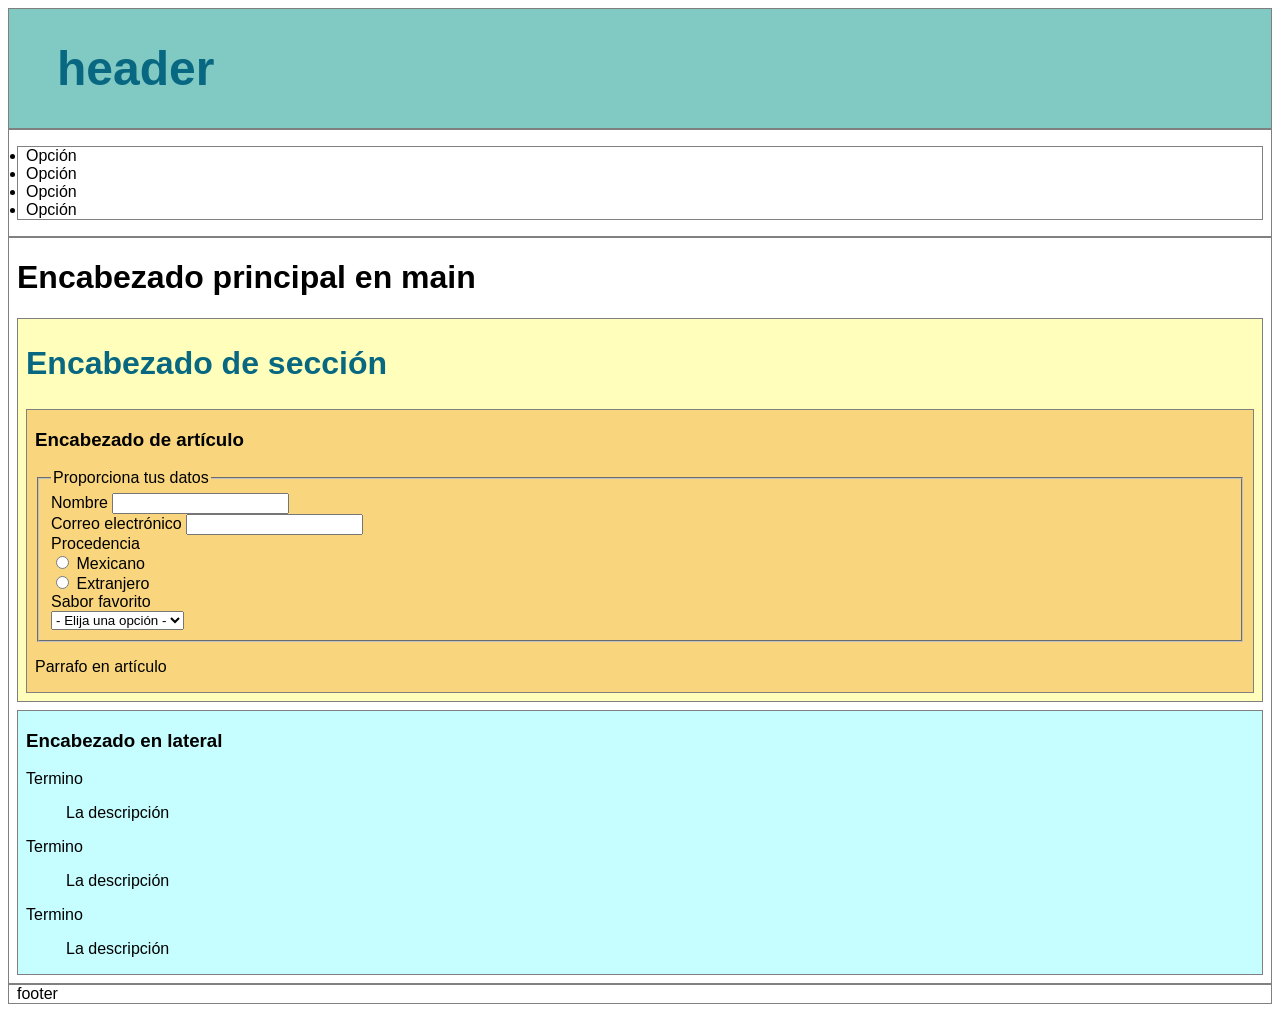
<file: CSS/index.html>
<!doctype html>
<html lang="es">
<head>
  <meta charset="UTF-8">
  <meta name="viewport" content="width=device-width, initial-scale=1.0">
  <meta name="description" content="Ejercicios de HTML">
  <link rel="stylesheet" href="css/estilos.css">
  <title>Diego Emmanuel Cabrera Brito</title>
</head>
<body>
  <header>header</header>
  <nav>
    <ul>
      <li>Opción</li>
      <li>Opción</li>
      <li>Opción</li>
      <li>Opción</li>
    </ul>
  </nav>
  <main>
    <h1>Encabezado principal en main</h1>
    <section>
      <h2>Encabezado de sección</h2>
      <article>
        <h3>Encabezado de artículo</h3>
        <form action="">
          <fieldset>
            <legend>Proporciona tus datos</legend>
            <label for="nombre">Nombre</label>
            <input type="text" id="nombre"><br>
            <label for="email">Correo electrónico</label>
            <input type="email" id="email">
            <br>
            <span>Procedencia</span>
            <br>
            <input type="radio" name="procedencia" id="mex" value="mex">
            <label for="mex">Mexicano</label><br>
            <input type="radio" name="procedencia" id="ext" value="ext">
            <label for="ext">Extranjero</label>
            <br>
            <label for="sabor">Sabor favorito</label>
            <br>
            <select id="sabor">
              <option value="">- Elija una opción -</option>
              <option value="fresa">Fresa</option>
              <option value="vainilla">Vainilla</option>
              <option value="chocolate">Chocolate</option>
            </select>
          </fieldset>
        </form>
        <p>Parrafo en artículo</p>
      </article>
    </section>
    <aside>
      <h3>Encabezado en lateral</h3>
      <dl>
        <dt>Termino</dt>
        <dd>
          <p>La descripción</p>
        </dd>
        <dt>Termino</dt>
        <dd>
          <p>La descripción</p>
        </dd>
        <dt>Termino</dt>
        <dd>
          <p>La descripción</p>
        </dd>
      </dl>
    </aside>
  </main>
  <footer>footer</footer>
</body>
</html>
</file>
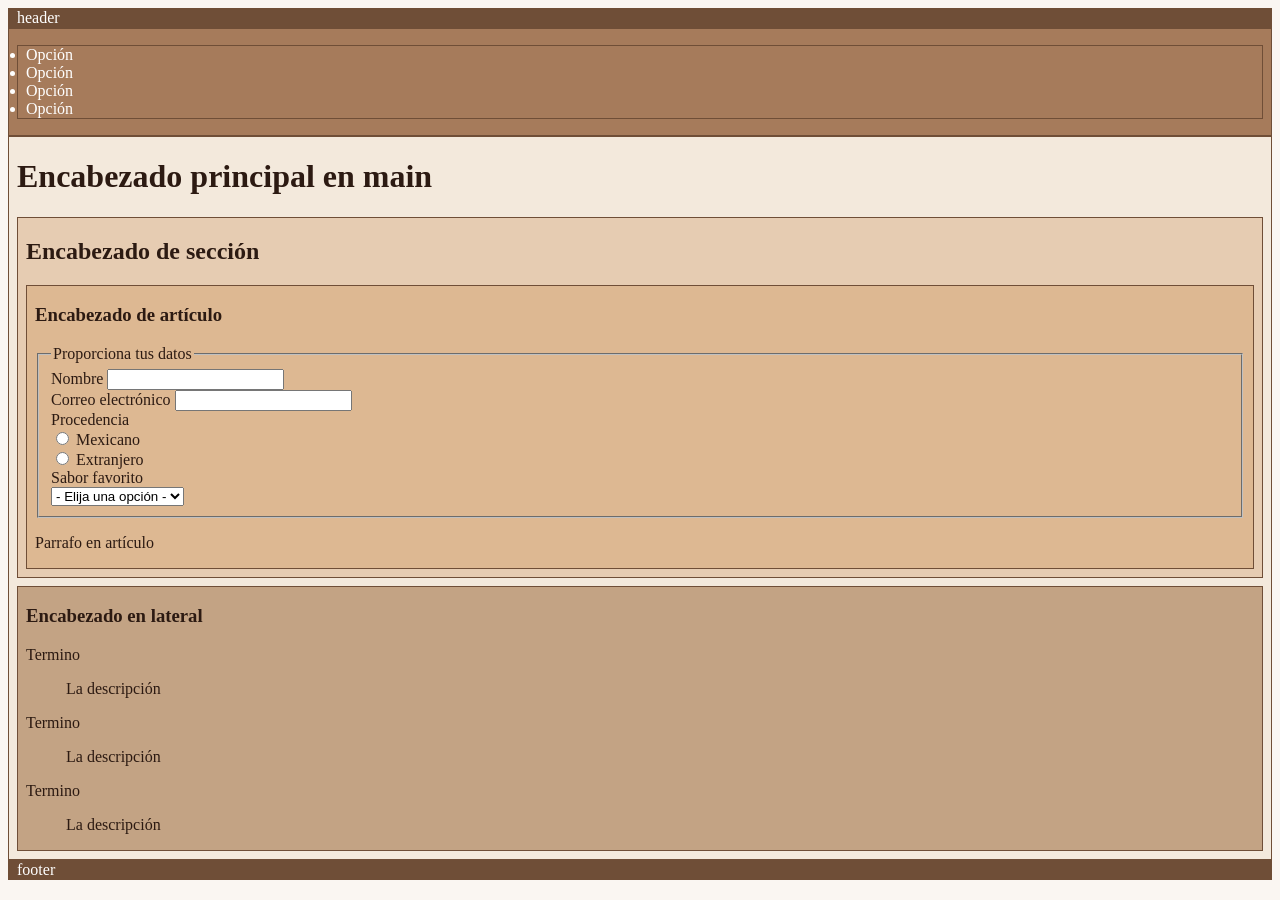
<file: HTML/index.html>
<!doctype html>
<html lang="es">
<head>
  <meta charset="UTF-8">
  <meta name="viewport" content="width=device-width, initial-scale=1.0">
  <meta name="description" content="Ejercicios de HTML">
  <link rel="stylesheet" href="css/estilos.css">
  <title>Diego Emmanuel Cabrera Brito</title>
</head>
<body>
  <header>header</header>
  <nav>
    <ul>
      <li>Opción</li>
      <li>Opción</li>
      <li>Opción</li>
      <li>Opción</li>
    </ul>
  </nav>
  <main>
    <h1>Encabezado principal en main</h1>
    <section>
      <h2>Encabezado de sección</h2>
      <article>
        <h3>Encabezado de artículo</h3>
        <form action="">
          <fieldset>
            <legend>Proporciona tus datos</legend>
            <label for="nombre">Nombre</label>
            <input type="text" id="nombre"><br>
            <label for="email">Correo electrónico</label>
            <input type="email" id="email">
            <br>
            <span>Procedencia</span>
            <br>
            <input type="radio" name="procedencia" id="mex" value="mex">
            <label for="mex">Mexicano</label><br>
            <input type="radio" name="procedencia" id="ext" value="ext">
            <label for="ext">Extranjero</label>
            <br>
            <label for="sabor">Sabor favorito</label>
            <br>
            <select id="sabor">
              <option value="">- Elija una opción -</option>
              <option value="fresa">Fresa</option>
              <option value="vainilla">Vainilla</option>
              <option value="chocolate">Chocolate</option>
            </select>
          </fieldset>
        </form>
        <p>Parrafo en artículo</p>
      </article>
    </section>
    <aside>
      <h3>Encabezado en lateral</h3>
      <dl>
        <dt>Termino</dt>
        <dd>
          <p>La descripción</p>
        </dd>
        <dt>Termino</dt>
        <dd>
          <p>La descripción</p>
        </dd>
        <dt>Termino</dt>
        <dd>
          <p>La descripción</p>
        </dd>
      </dl>
    </aside>
  </main>
  <footer>footer</footer>
</body>
</html>
</file>
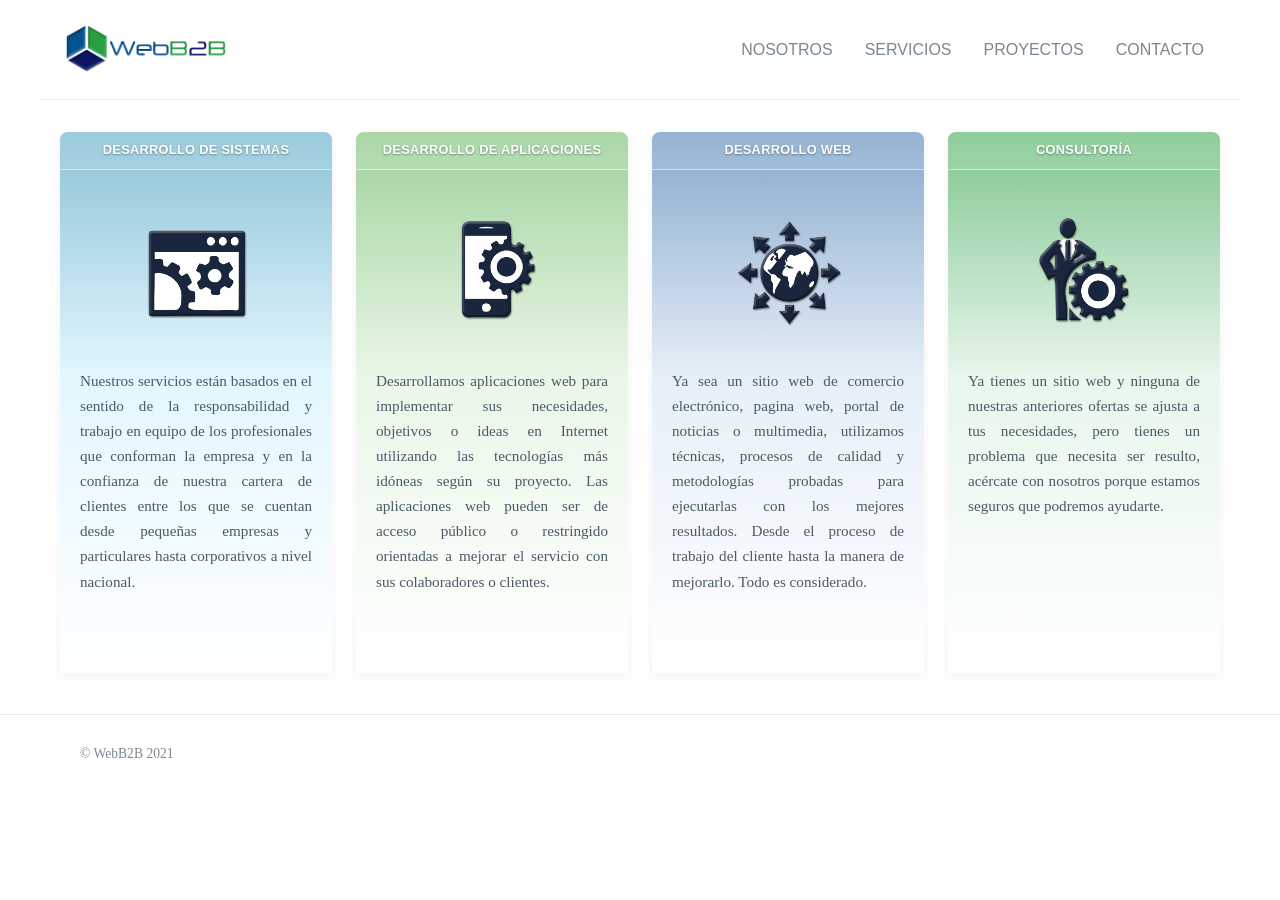
<file: PROYECTO_FINAL/index.html>
<!DOCTYPE html>
<html lang="es">
<head>
  <meta charset="UTF-8">
  <meta name="viewport" content="width=device-width, initial-scale=1">
  <title>WebB2B</title>
  <link rel="stylesheet" href="css/styles.css">
</head>
<body>

  <header class="encabezado">
    <div class="contenedor encabezado__interior">
      <a href="#" class="logo">
        <img src="images/logo.png" alt="WebB2B">
      </a>
      <nav class="menu">
        <ul>
          <li><a href="#nosotros">Nosotros</a></li>
          <li><a href="#servicios">Servicios</a></li>
          <li><a href="#proyectos">Proyectos</a></li>
          <li><a href="#contacto">Contacto</a></li>
        </ul>
      </nav>
    </div>
  </header>

  <main class="contenedor">
    <section id="servicios" class="servicios">

      <article class="tarjeta tarjeta--sistemas">
        <h2>Desarrollo de sistemas</h2>
        <img src="images/ico_sistemas.png" alt="Icono de desarrollo de sistemas">
        <p>Nuestros servicios están basados en el sentido de la responsabilidad y trabajo en equipo de los profesionales que conforman la empresa y en la confianza de nuestra cartera de clientes entre los que se cuentan desde pequeñas empresas y particulares hasta corporativos a nivel nacional.</p>
      </article>

      <article class="tarjeta tarjeta--apps">
        <h2>Desarrollo de aplicaciones</h2>
        <img src="images/ico_apps.png" alt="Icono de desarrollo de aplicaciones">
        <p>Desarrollamos aplicaciones web para implementar sus necesidades, objetivos o ideas en Internet utilizando las tecnologías más idóneas según su proyecto. Las aplicaciones web pueden ser de acceso público o restringido orientadas a mejorar el servicio con sus colaboradores o clientes.</p>
      </article>

      <article class="tarjeta tarjeta--web">
        <h2>Desarrollo web</h2>
        <img src="images/ico_web.png" alt="Icono de desarrollo web">
        <p>Ya sea un sitio web de comercio electrónico, pagina web, portal de noticias o multimedia, utilizamos técnicas, procesos de calidad y metodologías probadas para ejecutarlas con los mejores resultados. Desde el proceso de trabajo del cliente hasta la manera de mejorarlo. Todo es considerado.</p>
      </article>

      <article class="tarjeta tarjeta--consultoria">
        <h2>Consultoría</h2>
        <img src="images/ico_consultoria.png" alt="Icono de consultoría">
        <p>Ya tienes un sitio web y ninguna de nuestras anteriores ofertas se ajusta a tus necesidades, pero tienes un problema que necesita ser resulto, acércate con nosotros porque estamos seguros que podremos ayudarte.</p>
      </article>

    </section>
  </main>

  <footer class="pie">
    <div class="contenedor">
      <p>&copy; WebB2B 2021</p>
    </div>
  </footer>

</body>
</html>
</file>
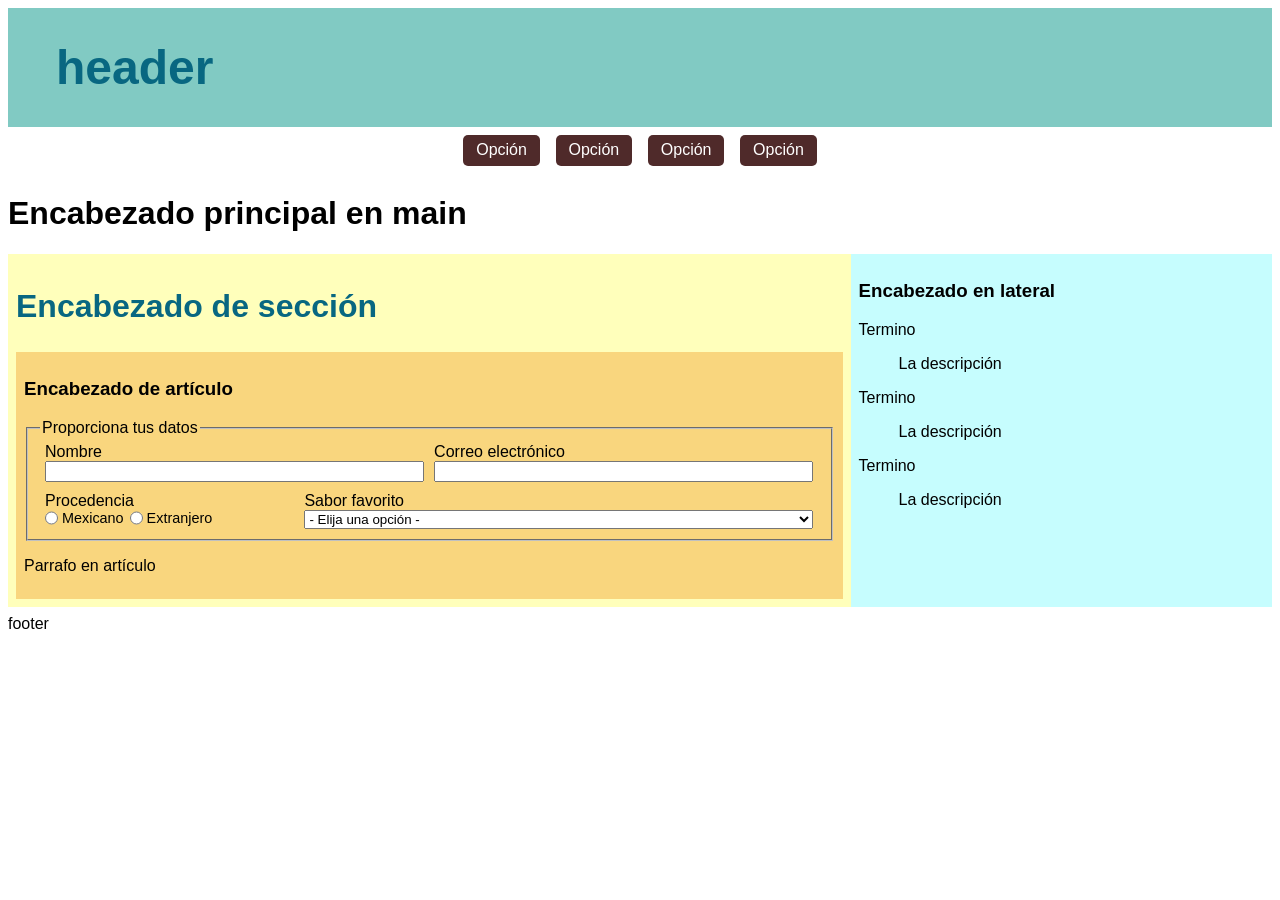
<file: RWD_CON_GRID/index.html>
<!doctype html>
<html lang="es">
<head>
  <meta charset="UTF-8">
  <meta name="viewport" content="width=device-width, initial-scale=1.0">
  <meta name="description" content="Ejercicios de HTML">
  <link rel="stylesheet" href="css/estilos.css">
  <title>Diego Emmanuel Cabrera Brito</title>
</head>
<body>
  <header>header</header>
  <nav>
    <ul>
      <li><a href="#">Opción</a></li>
      <li><a href="#">Opción</a></li>
      <li><a href="#">Opción</a></li>
      <li><a href="#">Opción</a></li>
    </ul>
  </nav>
  <main>
    <h1>Encabezado principal en main</h1>
    <div class="contenedor">
      <section>
        <h2>Encabezado de sección</h2>
        <article>
          <h3>Encabezado de artículo</h3>
          <form action="">
            <fieldset class="grid">
              <legend>Proporciona tus datos</legend>
              <div class="campo nombre">
                <label for="nombre">Nombre</label>
                <input type="text" id="nombre">
              </div>
              <div class="campo correo">
                <label for="email">Correo electrónico</label>
                <input type="email" id="email">
              </div>
              <div class="campo procede">
                <span>Procedencia</span>
                <div class="op-procede">
                  <input type="radio" name="procedencia" id="mex" value="mex">
                  <label for="mex">Mexicano</label>
                  <input type="radio" name="procedencia" id="ext" value="ext">
                  <label for="ext">Extranjero</label>
                </div>
              </div>
              <div class="campo sabor">
                <label for="sabor">Sabor favorito</label>
                <select id="sabor">
                  <option value="">- Elija una opción -</option>
                  <option value="fresa">Fresa</option>
                  <option value="vainilla">Vainilla</option>
                  <option value="chocolate">Chocolate</option>
                </select>
              </div>
            </fieldset>
          </form>
          <p>Parrafo en artículo</p>
        </article>
      </section>
      <aside>
        <h3>Encabezado en lateral</h3>
        <dl>
          <dt>Termino</dt>
          <dd>
            <p>La descripción</p>
          </dd>
          <dt>Termino</dt>
          <dd>
            <p>La descripción</p>
          </dd>
          <dt>Termino</dt>
          <dd>
            <p>La descripción</p>
          </dd>
        </dl>
      </aside>
    </div>
  </main>
  <footer>footer</footer>
</body>
</html>
</file>
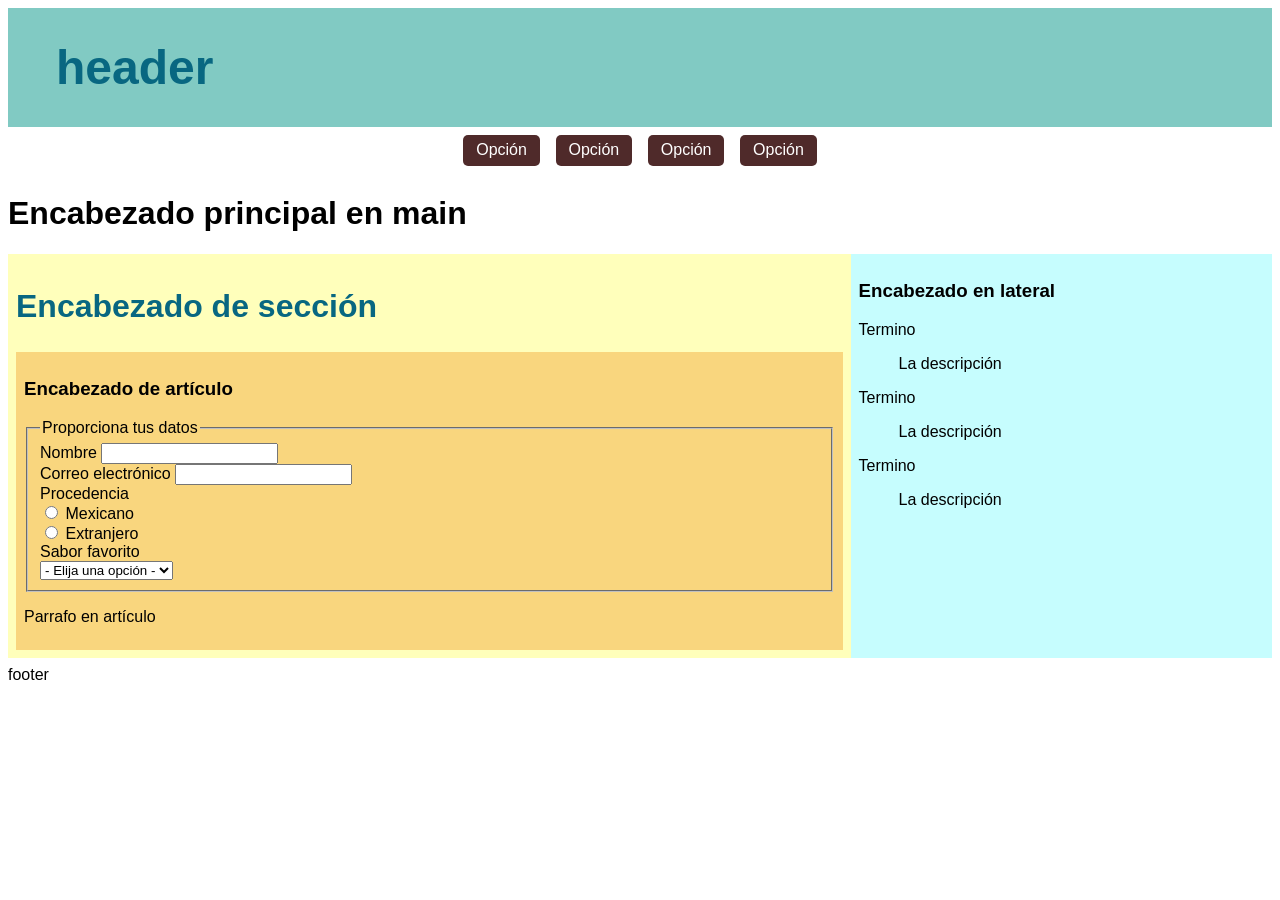
<file: RWD_FUNDAMENTOS/index.html>
<!doctype html>
<html lang="es">
<head>
  <meta charset="UTF-8">
  <meta name="viewport" content="width=device-width, initial-scale=1.0">
  <meta name="description" content="Ejercicios de HTML">
  <link rel="stylesheet" href="css/estilos.css">
  <title>Diego Emmanuel Cabrera Brito</title>
</head>
<body>
  <header>header</header>
  <nav>
    <ul>
      <li><a href="#">Opción</a></li>
      <li><a href="#">Opción</a></li>
      <li><a href="#">Opción</a></li>
      <li><a href="#">Opción</a></li>
    </ul>
  </nav>
  <main>
    <h1>Encabezado principal en main</h1>
    <div class="contenedor">
      <section>
        <h2>Encabezado de sección</h2>
        <article>
          <h3>Encabezado de artículo</h3>
          <form action="">
            <fieldset>
              <legend>Proporciona tus datos</legend>
              <label for="nombre">Nombre</label>
              <input type="text" id="nombre"><br>
              <label for="email">Correo electrónico</label>
              <input type="email" id="email">
              <br>
              <span>Procedencia</span>
              <br>
              <input type="radio" name="procedencia" id="mex" value="mex">
              <label for="mex">Mexicano</label><br>
              <input type="radio" name="procedencia" id="ext" value="ext">
              <label for="ext">Extranjero</label>
              <br>
              <label for="sabor">Sabor favorito</label>
              <br>
              <select id="sabor">
                <option value="">- Elija una opción -</option>
                <option value="fresa">Fresa</option>
                <option value="vainilla">Vainilla</option>
                <option value="chocolate">Chocolate</option>
              </select>
            </fieldset>
          </form>
          <p>Parrafo en artículo</p>
        </article>
      </section>
      <aside>
        <h3>Encabezado en lateral</h3>
        <dl>
          <dt>Termino</dt>
          <dd>
            <p>La descripción</p>
          </dd>
          <dt>Termino</dt>
          <dd>
            <p>La descripción</p>
          </dd>
          <dt>Termino</dt>
          <dd>
            <p>La descripción</p>
          </dd>
        </dl>
      </aside>
    </div>
  </main>
  <footer>footer</footer>
</body>
</html>
</file>
<file: CSS/css/estilos.css>
/* Base del ejercicio 2 + variables, tipografía y colores (ejercicio 3) */

:root {
  --turqueza: #81cac3;
  --azul: #086781;
  --grande: 3rem;
  --mediano: 2rem;
}

div,
header,
nav,
main,
footer,
section,
article,
aside,
ul {
  padding: 0 .5rem;
  border: 1px solid gray;
}

body {
  font-family: Arial;
}

header {
  color: var(--azul);
  background: var(--turqueza);
  font-size: var(--grande);
  font-weight: bold;
  padding: 2rem 3rem;
}

h2 {
  font-size: var(--mediano);
  color: var(--azul);
}

section {
  background-color: #ffffbb;
  padding-bottom: .5rem;
}

article {
  background-color: #f9d67e;
}

aside {
  background-color: #c6fdfe;
  margin-top: .5rem;
  margin-bottom: .5rem;
}
</file>
<file: HTML/css/estilos.css>
div,
header,
nav,
main,
footer,
section,
article,
aside,
ul {
  padding: 0 .5rem;
  border: 1px solid #6f4e37;
}

body {
  background-color: #faf6f2;
  color: #2c1a12;
}

header,
footer {
  background-color: #6f4e37; /* Café espresso */
  color: #ffffff;
}

nav {
  background-color: #a67b5b; /* Café caramelo */
  color: #ffffff;
}

main {
  background-color: #f3e9dc; /* Crema latte */
}

section {
  background-color: #e6ccb2; /* Café con leche claro */
  padding-bottom: .5rem;
}

article {
  background-color: #ddb892; /* Café tostado suave */
}

aside {
  background-color: #c3a384; /* Café avellana */
  margin-top: .5rem;
  margin-bottom: .5rem;
}
</file>
<file: PROYECTO_FINAL/css/styles.css>
/* ==========================================================
   WebB2B — Proyecto final
   Maquetación responsiva, mobile first
   Breakpoints: 480px (2 columnas) y 768px (4 columnas)
   ========================================================== */

/* ---------- Variables (gama de color) ---------- */
:root {
  --texto: #4a5a66;
  --texto-menu: #7b8791;
  --linea: #e6eaee;
  --blanco: #ffffff;

  /* Cada tarjeta: color del encabezado y color del degradado */
  --sistemas-1: #8cc3d6;
  --sistemas-2: #e3f7ff;
  --apps-1: #9fd29c;
  --apps-2: #eaf7e8;
  --web-1: #86a9cc;
  --web-2: #e6eff8;
  --consultoria-1: #7fc68f;
  --consultoria-2: #e8f6ec;
}

/* ---------- Base ---------- */
*,
*::before,
*::after {
  box-sizing: border-box;
}

body {
  margin: 0;
  font-family: Georgia, "Times New Roman", serif;
  color: var(--texto);
  background: var(--blanco);
  line-height: 1.6;
}

img {
  max-width: 100%;
  height: auto;
  display: block;
}

ul {
  list-style: none;
  margin: 0;
  padding: 0;
}

a {
  text-decoration: none;
  color: inherit;
}

.contenedor {
  width: 100%;
  max-width: 1200px;
  margin: 0 auto;
  padding: 0 20px;
}

/* ---------- Encabezado (móvil) ---------- */
.encabezado {
  padding: 16px 0 0;
}

.encabezado__interior {
  display: flex;
  flex-direction: column;
  align-items: center;
  border-bottom: 1px solid var(--linea);
  padding-bottom: 8px;
}

.logo img {
  width: 150px;
  margin-bottom: 8px;
}

.menu ul {
  display: flex;
  flex-wrap: wrap;
  justify-content: center;
  max-width: 280px;
}

.menu li {
  width: 50%;
  text-align: center;
}

.menu a {
  display: block;
  padding: 8px 4px;
  font-family: Arial, Helvetica, sans-serif;
  font-size: 0.8rem;
  text-transform: uppercase;
  color: var(--texto-menu);
  transition: color 0.2s;
}

.menu a:hover,
.menu a:focus {
  color: #1d6f8a;
}

/* ---------- Tarjetas (móvil: 1 columna) ---------- */
.servicios {
  display: grid;
  grid-template-columns: 1fr;
  gap: 20px;
  padding: 24px 0 40px;
}

.tarjeta {
  --c1: var(--sistemas-1);
  --c2: var(--sistemas-2);
  border-radius: 8px 8px 0 0;
  background: linear-gradient(to bottom, var(--c1) 0%, var(--c2) 45%, var(--blanco) 100%);
  box-shadow: 0 2px 10px rgba(0, 0, 0, 0.06);
  overflow: hidden;
  padding-bottom: 40px;
}

.tarjeta--sistemas   { --c1: var(--sistemas-1);   --c2: var(--sistemas-2); }
.tarjeta--apps       { --c1: var(--apps-1);       --c2: var(--apps-2); }
.tarjeta--web        { --c1: var(--web-1);        --c2: var(--web-2); }
.tarjeta--consultoria{ --c1: var(--consultoria-1);--c2: var(--consultoria-2); }

.tarjeta h2 {
  margin: 0;
  padding: 8px 10px;
  text-align: center;
  text-transform: uppercase;
  font-family: Arial, Helvetica, sans-serif;
  font-size: 0.85rem;
  letter-spacing: 1px;
  color: var(--blanco);
  text-shadow: 0 1px 2px rgba(0, 0, 0, 0.35);
  background: rgba(255, 255, 255, 0.12);
  border-bottom: 1px solid rgba(255, 255, 255, 0.5);
}

.tarjeta img {
  width: 120px;
  margin: 28px auto 24px;
}

.tarjeta p {
  margin: 0;
  padding: 0 20px;
  text-align: justify;
  font-size: 0.9rem;
}

/* ---------- Pie ---------- */
.pie {
  border-top: 1px solid var(--linea);
  padding: 28px 0 36px;
  font-size: 0.85rem;
  color: var(--texto-menu);
}

.pie p {
  margin: 0;
  padding-left: 20px;
}

/* ==========================================================
   Breakpoint 480px — 2 columnas, menú en una sola línea
   ========================================================== */
@media (min-width: 480px) {
  .menu ul {
    max-width: none;
    flex-wrap: nowrap;
  }

  .menu li {
    width: auto;
  }

  .menu a {
    padding: 8px 14px;
    font-size: 0.85rem;
  }

  .servicios {
    grid-template-columns: repeat(2, 1fr);
    gap: 24px;
  }

  .tarjeta h2 {
    display: flex;
    align-items: center;
    justify-content: center;
    min-height: 3.4rem;
    line-height: 1.3;
  }

  .tarjeta p {
    font-size: 0.8rem;
    line-height: 1.55;
    padding: 0 16px;
  }
}

/* ==========================================================
   Breakpoint 768px — 4 columnas, logo a la izquierda y menú a la derecha
   ========================================================== */
@media (min-width: 768px) {
  .encabezado {
    padding-top: 24px;
  }

  .encabezado__interior {
    flex-direction: row;
    justify-content: space-between;
    padding-bottom: 24px;
  }

  .logo img {
    width: 170px;
    margin-bottom: 0;
  }

  .menu a {
    padding: 8px 16px;
    font-size: 1rem;
  }

  .servicios {
    grid-template-columns: repeat(4, 1fr);
    gap: 24px;
    padding-top: 32px;
  }

  .tarjeta {
    padding-bottom: 80px;
  }

  .tarjeta h2 {
    display: flex;
    align-items: center;
    justify-content: center;
    min-height: 3.4rem;
    font-size: 0.78rem;
    letter-spacing: 0.5px;
    line-height: 1.3;
    padding: 8px 10px;
  }

  .tarjeta img {
    width: 125px;
    margin: 40px auto 36px;
  }

  .tarjeta p {
    font-size: 0.95rem;
    line-height: 1.65;
    padding: 0 20px;
  }
}

/* ==========================================================
   Pantallas amplias — títulos en una sola línea
   ========================================================== */
@media (min-width: 1024px) {
  .tarjeta h2 {
    min-height: 0;
    font-size: 0.8rem;
    letter-spacing: 0.3px;
    white-space: nowrap;
    padding: 10px 6px;
  }
}
</file>
<file: RWD_CON_GRID/css/estilos.css>
/* Ejercicio 5 — formulario con Grid (sobre el ejercicio 4) */

:root {
  --turqueza: #81cac3;
  --azul: #086781;
  --grande: 3rem;
  --mediano: 2rem;
}

body {
  font-family: Arial;
}

header {
  color: var(--azul);
  background: var(--turqueza);
  font-size: var(--grande);
  font-weight: bold;
  padding: 2rem 3rem;
}

h2 {
  font-size: var(--mediano);
  color: var(--azul);
}

/* ---------- Menú ---------- */
nav {
  padding: .5rem;
}

nav ul {
  list-style: none;
  margin: 0;
  padding: 0;
  display: flex;
  justify-content: center;
  flex-wrap: wrap;
  gap: 1rem;
}

nav a {
  display: block;
  padding: .4rem .8rem;
  background-color: #4f2a2a;
  color: #ffffff;
  text-decoration: none;
  border-radius: 5px;
}

nav a:hover {
  background-color: var(--azul);
  color: #ffffff;
}

/* ---------- Contenedor Flexbox: section + aside ---------- */
.contenedor {
  display: flex;
  flex-direction: column;
}

section,
aside {
  box-sizing: border-box;
  padding: .5rem;
  width: 100%;
}

section {
  background-color: #ffffbb;
}

article {
  background-color: #f9d67e;
  padding: .5rem;
}

aside {
  background-color: #c6fdfe;
  margin-top: .5rem;
}

footer {
  padding: .5rem 0;
}

/* ---------- Formulario con Grid ---------- */
.grid {
  display: grid;
  row-gap: 10px;
}

.campo {
  display: flex;
  flex-direction: column;
  padding: 0 5px;
}

/* Radiobuttons de "Procedencia" en una fila */
.op-procede {
  display: flex;
  flex-direction: row;
  gap: 2px;
}

.op-procede input {
  margin: 0 2px 0 0;
}

.op-procede label {
  white-space: nowrap;
  margin-right: 4px;
  font-size: .9rem;
}

/* ---------- Después de 798px: 66.66% y 33.33% ---------- */
@media (min-width: 798px) {
  .contenedor {
    flex-direction: row;
  }

  section {
    width: 66.66%;
  }

  aside {
    width: 33.33%;
    margin-top: 0;
  }

  /* 6 tracks para el formulario */
  .grid {
    grid-template-columns: repeat(6, 16.66%);
  }

  .nombre  { grid-column: 1 / 4; }
  .correo  { grid-column: 4 / 7; }
  .procede { grid-column: 1 / 3; }
  .sabor   { grid-column: 3 / 7; }
}
</file>
<file: RWD_FUNDAMENTOS/css/estilos.css>
/* Ejercicio 4 — se eliminó la regla global que agregaba padding y border */

:root {
  --turqueza: #81cac3;
  --azul: #086781;
  --grande: 3rem;
  --mediano: 2rem;
}

body {
  font-family: Arial;
}

header {
  color: var(--azul);
  background: var(--turqueza);
  font-size: var(--grande);
  font-weight: bold;
  padding: 2rem 3rem;
}

h2 {
  font-size: var(--mediano);
  color: var(--azul);
}

/* ---------- Menú ---------- */
nav {
  padding: .5rem;
}

nav ul {
  list-style: none;
  margin: 0;
  padding: 0;
  display: flex;
  justify-content: center;
  flex-wrap: wrap;
  gap: 1rem;
}

nav a {
  display: block;
  padding: .4rem .8rem;
  background-color: #4f2a2a;
  color: #ffffff;
  text-decoration: none;
  border-radius: 5px;
}

nav a:hover {
  background-color: var(--azul);
  color: #ffffff;
}

/* ---------- Contenedor Flexbox: section + aside ---------- */
.contenedor {
  display: flex;
  flex-direction: column;
}

section,
aside {
  box-sizing: border-box;
  padding: .5rem;
  width: 100%;
}

section {
  background-color: #ffffbb;
}

article {
  background-color: #f9d67e;
  padding: .5rem;
}

aside {
  background-color: #c6fdfe;
  margin-top: .5rem;
}

footer {
  padding: .5rem 0;
}

/* ---------- Después de 798px: 66.66% y 33.33% ---------- */
@media (min-width: 798px) {
  .contenedor {
    flex-direction: row;
  }

  section {
    width: 66.66%;
  }

  aside {
    width: 33.33%;
    margin-top: 0;
  }
}
</file>
